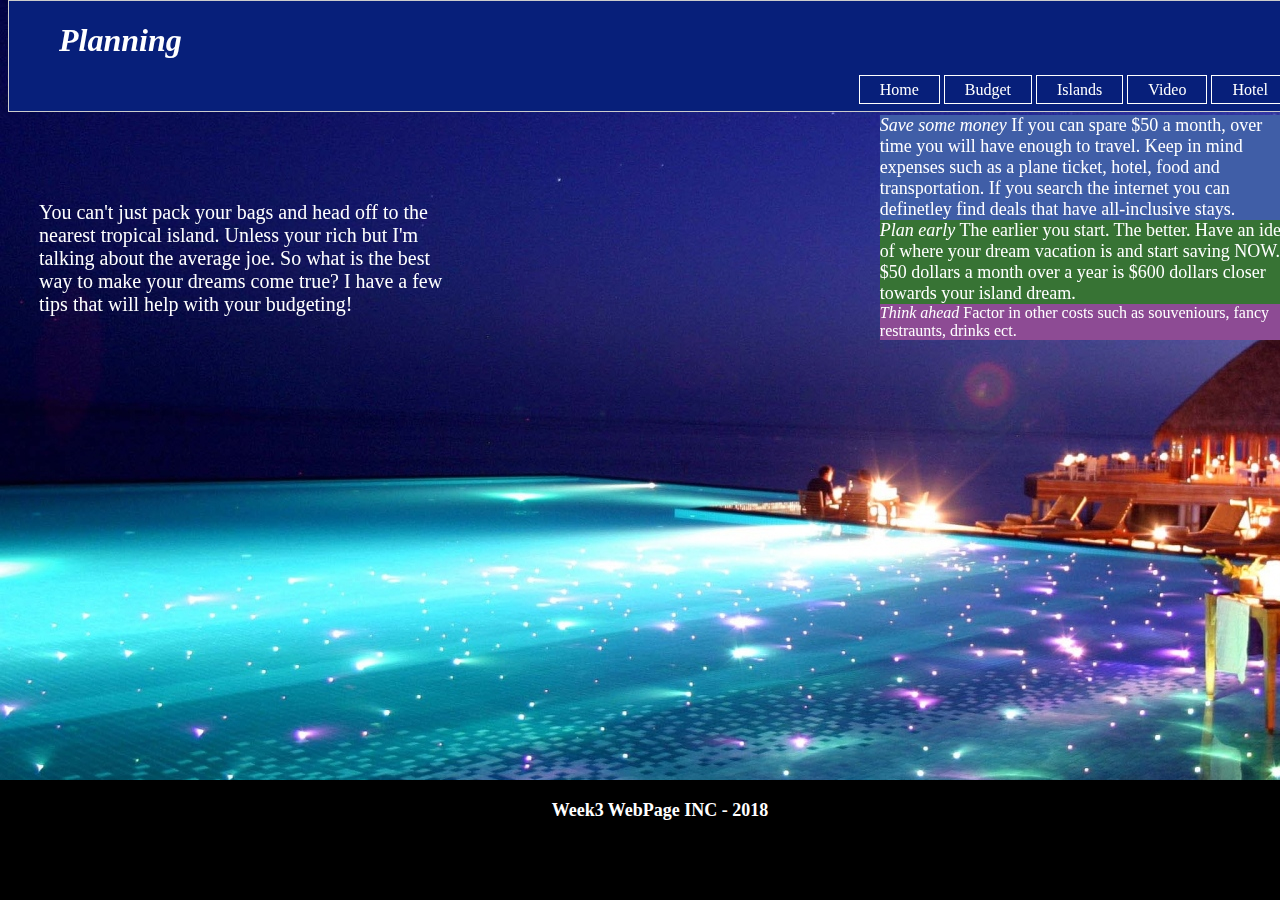
<file: info.html>
<!DOCTYPE html>
<html>

<head>
  <meta charset="utf-8">
  <link rel="stylesheet" href="info.css">
  <title>Tropical Escape</title>
</head>

<body>
  <div class="bg">
    <img src="pool.jpg" alt="">
  </div>


  <header>
    <h1>Planning</h1>
    <nav>
      <ul>
        <li><a href="index.html">Home</a></li>
        <li><a href="info.html">Budget</a></li>
        <li><a href="islands.html">Islands</a></li>
        <li><a href="video.html">Video</a></li>
        <li><a href="hotels.html">Hotel</a></li>
      </ul>
    </nav>

    <p class="para"> You can't just pack your bags and head off to the nearest tropical island. Unless your rich but I'm talking about the average joe. So what is the best way to make your dreams come true? I have a few tips that will help with your budgeting! </p>



    <ol>
      <li class="first"><em>Save some money</em> If you can spare $50 a month, over time you will have enough to travel. Keep in mind expenses such as a plane ticket, hotel, food and transportation. If you search the internet you can definetley find deals that have all-inclusive
        stays. </li>

      <li class="second"><em>Plan early</em> The earlier you start. The better. Have an idea of where your dream vacation is and start saving NOW. $50 dollars a month over a year is $600 dollars closer towards your island dream. </li>

      <li class="third"><em>Think ahead</em> Factor in other costs such as souveniours, fancy restraunts, drinks ect. </li>
    </ol>
    <footer id="sticky">Week3 WebPage INC - 2018</footer>
</body>

</html>
</file>
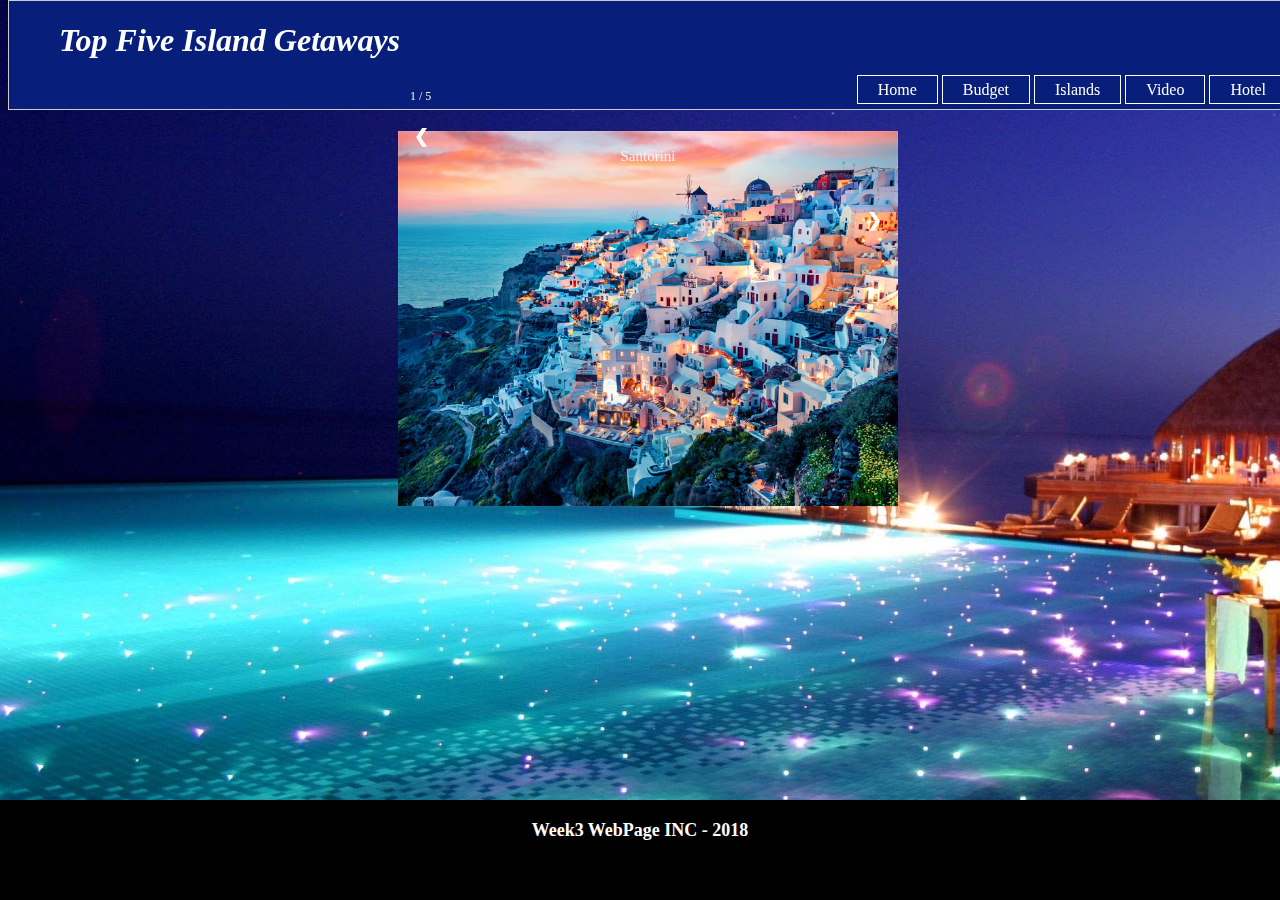
<file: islands.html>
<!DOCTYPE html>
<html>

<head>
  <meta charset="utf-8">
  <link rel="stylesheet" href="islands.css">
  <title>Tropical Escape</title>

</head>

<body>
  <div class="bg">
    <img src="pool.jpg" alt="">
  </div>
  <header>
    <h1>Top Five Island Getaways</h1>
    <nav>
      <ul>
        <li><a href="index.html">Home</a></li>
        <li><a href="info.html">Budget</a></li>
        <li><a href="islands.html">Islands</a></li>
        <li><a href="video.html">Video</a></li>
        <li><a href="hotels.html">Hotel</a></li>
      </ul>
    </nav>
    <div class="slideshow-container">

      <!-- Full-width images with number and caption text -->
      <div class="mySlides fade">
        <div class="numbertext">1 / 5</div>
        <img src="san.jpg" style="width:100%">
        <div class="text">Santorini</div>
      </div>

      <div class="mySlides fade">
        <div class="numbertext">2 / 5</div>
        <img src="oahu.jpg" style="width:100%">
        <div class="text">Oahu</div>
      </div>

      <div class="mySlides fade">
        <div class="numbertext">3 / 5</div>
        <img src="tahiti.jpg" style="width:100%">
        <div class="text">Tahiti</div>
      </div>
      <div class="mySlides fade">
        <div class="numbertext">4 / 5</div>
        <img src="fiji.jpg" style="width:100%">
        <div class="text">Fiji</div>
      </div>
      <div class="mySlides fade">
        <div class="numbertext">5 / 5</div>
        <img src="lucia.jpg" style="width:100%">
        <div class="text">St. Lucia</div>
      </div>

      <!-- Next and previous buttons -->
      <a class="prev" onclick="plusSlides(-1)">&#10094;</a>
      <a class="next" onclick="plusSlides(1)">&#10095;</a>
    </div>
    <br>

    <!-- The dots/circles -->
    <div style="text-align:center">
      <span class="dot" onclick="currentSlide(1)"></span>
      <span class="dot" onclick="currentSlide(2)"></span>
      <span class="dot" onclick="currentSlide(3)"></span>
      <span class="dot" onclick="currentSlide(4)"></span>
      <span class="dot" onclick="currentSlide(5)"></span>
    </div>
    <script>
      var slideIndex = 1;
      showSlides(slideIndex);

      function plusSlides(n) {
        showSlides(slideIndex += n);
      }

      function currentSlide(n) {
        showSlides(slideIndex = n);
      }

      function showSlides(n) {
        var i;
        var slides = document.getElementsByClassName("mySlides");
        var dots = document.getElementsByClassName("dot");
        if (n > slides.length) {
          slideIndex = 1
        }
        if (n < 1) {
          slideIndex = slides.length
        }
        for (i = 0; i < slides.length; i++) {
          slides[i].style.display = "none";
        }
        for (i = 0; i < dots.length; i++) {
          dots[i].className = dots[i].className.replace(" active", "");
        }
        slides[slideIndex - 1].style.display = "block";
        dots[slideIndex - 1].className += " active";
      }
    </script>




    <footer id="sticky">Week3 WebPage INC - 2018</footer>
</body>


</html>
</file>
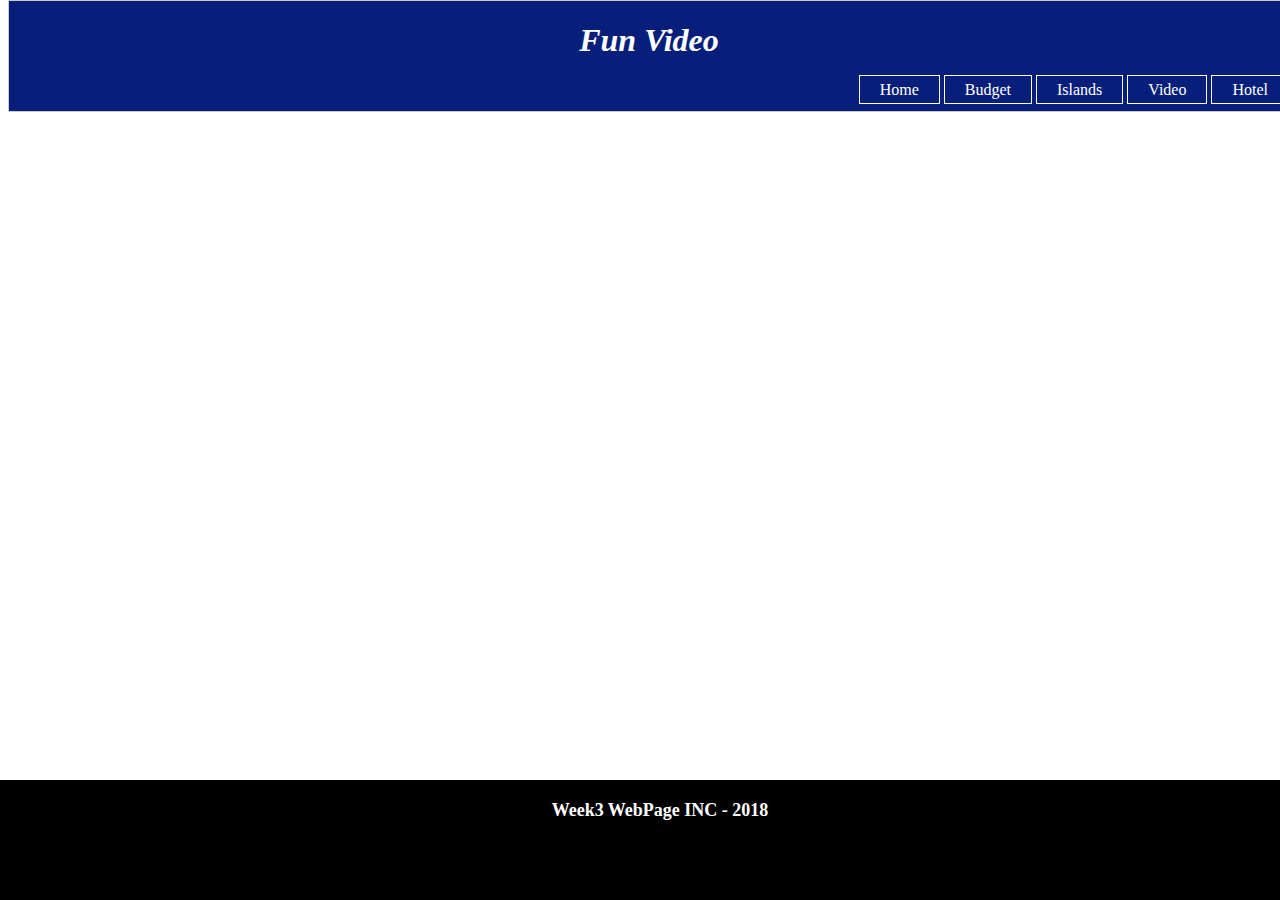
<file: video.html>
<!DOCTYPE html>
<html>
<head>
  <meta charset="utf-8">
  <link rel="stylesheet" href="video.css">
  <title>Inspiring Video</title>
</head>

<body>
  <header>
<h1>Fun Video</h1>

    <ul class="menu">
      <li><a href="index.html">Home</a></li>
      <li><a href="info.html">Budget</a></li>
      <li><a href="islands.html">Islands</a></li>
      <li><a href="video.html">Video</a></li>
      <li><a href="hotels.html">Hotel</a></li>
      </ul>
      <p>  <iframe w="560" h="315" src="https://www.youtube.com/watch?v=HgtIWyfekhw&t=90s" frameborder="0" allow="autoplay;" allowfullscreen></iframe>  </p>
    <footer id="sticky">Week3 WebPage INC - 2018</footer>
</body>


</html>
</file>
<file: info.css>
@charset "UTF-8";
body html {
  height: 100%;
  width: 100%;
  padding: 0;
  margin: 0px;
}

.bg img {
  position: fixed;
  top: 0;
  left: 0;
  right: 0;
  bottom: 0;
  margin: auto;
  min-width: 50%;
  min-height: 50%;
}

h1 {
  font-family: "Karma";
  color: white;
  font-style: italic;
  text-align: left;
  padding-left: 50px;
}

header {
  height: 110px;
  background: rgb(7, 31, 122);
  border: 1px solid #ccc;
  position: fixed;
  top: 0px;
  width: 100%;
}

.para {
  clear: left;
  float: left;
  padding: 1.5em;
  width: 33%;
  padding-top: 100px;
  display: block;
  color: white;
  font-size: 20px;
}

.first {
  background-color: rgb(64, 94, 167);
  clear: right;
  float: right;
  width: 33%;
  color: white;
  display: block;
  font-size: 18px;
}

.second {
  background-color: rgb(55, 115, 52);
  clear: right;
  float: right;
  width: 33%;
  color: white;
  display: block;
  font-size: 18px;
}

.third {
  background-color: rgb(141, 75, 148);
  clear: right;
  float: right;
  width: 33%;
  color: white;
  display: block;
  font-style: 18px;
}

ul {
  float: right;
  list-style-type: none;
  margin-top: 0px;
}

ul li {
  display: inline-block;
}

ul li a {
  text-decoration: none;
  color: #fff;
  padding: 5px 20px;
  border: 1px solid #fff;
}

ul li a:hover {
  background-color: #fff;
  color: #000;
}

.para {
  color: white;
  display: block;
  float: center;
}

#sticky {
  width: 100%;
  padding: 20px;
  padding-bottom: 0px;
  background: black;
  color: white;
  font-weight: bold;
  font-size: 18px;
  text-align: center;
  position: fixed;
  left: 0;
  bottom: 0;
  height: 100px;
  overflow: hidden;
}
</file>
<file: islands.css>
@charset "UTF-8";
body html {
  height: 100%;
  width: 100%;
  padding: 0;
  margin: 0px;
}

.bg img {
  position: fixed;
  top: 0;
  left: 0;
  right: 0;
  bottom: 0;
  margin: auto;
  min-width: 50%;
  min-height: 50%;
}

h1 {
  font-family: "Karma";
  color: white;
  font-style: italic;
  text-align: left;
  padding-left: 50px;
}

header {
  height: 110px;
  background: rgb(7, 31, 122);
  border: 1px solid #ccc;
  position: fixed;
  top: 0px;
  width: 100%;
}

* {
  box-sizing: border-box
}

/* Slideshow container */

.slideshow-container {
  padding-top: 50px;
  float: center;
  max-height: 100px;
  max-width: 500px;
  position: relative;
  margin: auto;
  border: 50px white;
}

/* Hide the images by default */

.mySlides {
  display: block;
}

/* Next & previous buttons */

.prev, .next {
  padding-top: 100px;
  cursor: pointer;
  position: absolute;
  top: 50%;
  width: auto;
  margin-top: -22px;
  padding: 16px;
  color: white;
  font-weight: bold;
  font-size: 18px;
  transition: 0.6s ease;
  border-radius: 0 3px 3px 0;
}

/* Position the "next button" to the right */

.next {
  padding-top: 100px;
  right: 0;
  border-radius: 3px 0 0 3px;
}

/* On hover, add a black background color with a little bit see-through */

.prev:hover, .next:hover {
  background-color: rgba(0, 0, 0, 0.8);
}

/* Caption text */

.text {
  color: #f2f2f2;
  font-size: 15px;
  padding: 8px 12px;
  position: absolute;
  bottom: 8px;
  width: 100%;
  text-align: center;
}

/* Number text (1/3 etc) */

.numbertext {
  color: #f2f2f2;
  font-size: 12px;
  padding: 8px 12px;
  position: absolute;
  top: 0;
  overflow: hidden;
}

/* The dots/bullets/indicators */

.dot {
  cursor: pointer;
  height: 15px;
  width: 15px;
  margin: 0 2px;
  background-color: #bbb;
  border-radius: 50%;
  display: inline-block;
  transition: background-color 0.6s ease;
}

.active, .dot:hover {
  background-color: #717171;
}

/* Fading animation */

.fade {
  -webkit-animation-name: fade;
  -webkit-animation-duration: 1.5s;
  animation-name: fade;
  animation-duration: 1.5s;
}

@-webkit-keyframes fade {
  from {
    opacity: .4
  }
  to {
    opacity: 1
  }
}

@keyframes fade {
  from {
    opacity: .4
  }
  to {
    opacity: 1
  }
}

ul {
  float: right;
  list-style-type: none;
  margin-top: 0px;
}

ul li {
  display: inline-block;
}

ul li a {
  text-decoration: none;
  color: #fff;
  padding: 5px 20px;
  border: 1px solid #fff;
}

ul li a:hover {
  background-color: #fff;
  color: #000;
}

#sticky {
  width: 100%;
  padding: 20px;
  padding-bottom: 16px;
  background: black;
  color: white;
  font-weight: bold;
  font-size: 18px;
  text-align: center;
  position: fixed;
  left: 0;
  bottom: 0;
  height: 100px;
  overflow: hidden;
}
</file>
<file: video.css>
@charset "UTF-8";
body html {
  height: 100%;
  width: 100%;
  padding: 0;
  margin: 0px;
  background-color: rgb(65, 117, 223);
}
header {
  height: 110px;
  background: rgb(7, 31, 122);
  border: 1px solid #ccc;
  position: fixed;
  top: 0px;
  width: 100%;
}

h1 {
  font-family: "Karma";
  color: white;
  font-style: italic;
  text-align: center;
  text-shadow: black, 50px;
}



ul {
  float: right;
  list-style-type: none;
  margin-top: 0px;
}

ul li {
  display: inline-block;
}

ul li a {
  text-decoration: none;
  color: #fff;
  padding: 5px 20px;
  border: 1px solid #fff;
}

ul li a:hover {
  background-color: #fff;
  color: #000;
}

p video{
    position: fixed;
    right: 0;
    bottom: 0;
    min-width: 100%;
    min-height: 100%;
}




#sticky {
  width: 100%;
  padding: 20px;
  padding-bottom: 0px;
  background: black;
  color: white;
  font-weight: bold;
  font-size: 18px;
  text-align: center;
  position: fixed;
  left: 0;
  bottom: 0;
  height: 100px;
  overflow: hidden;
}
</file>
